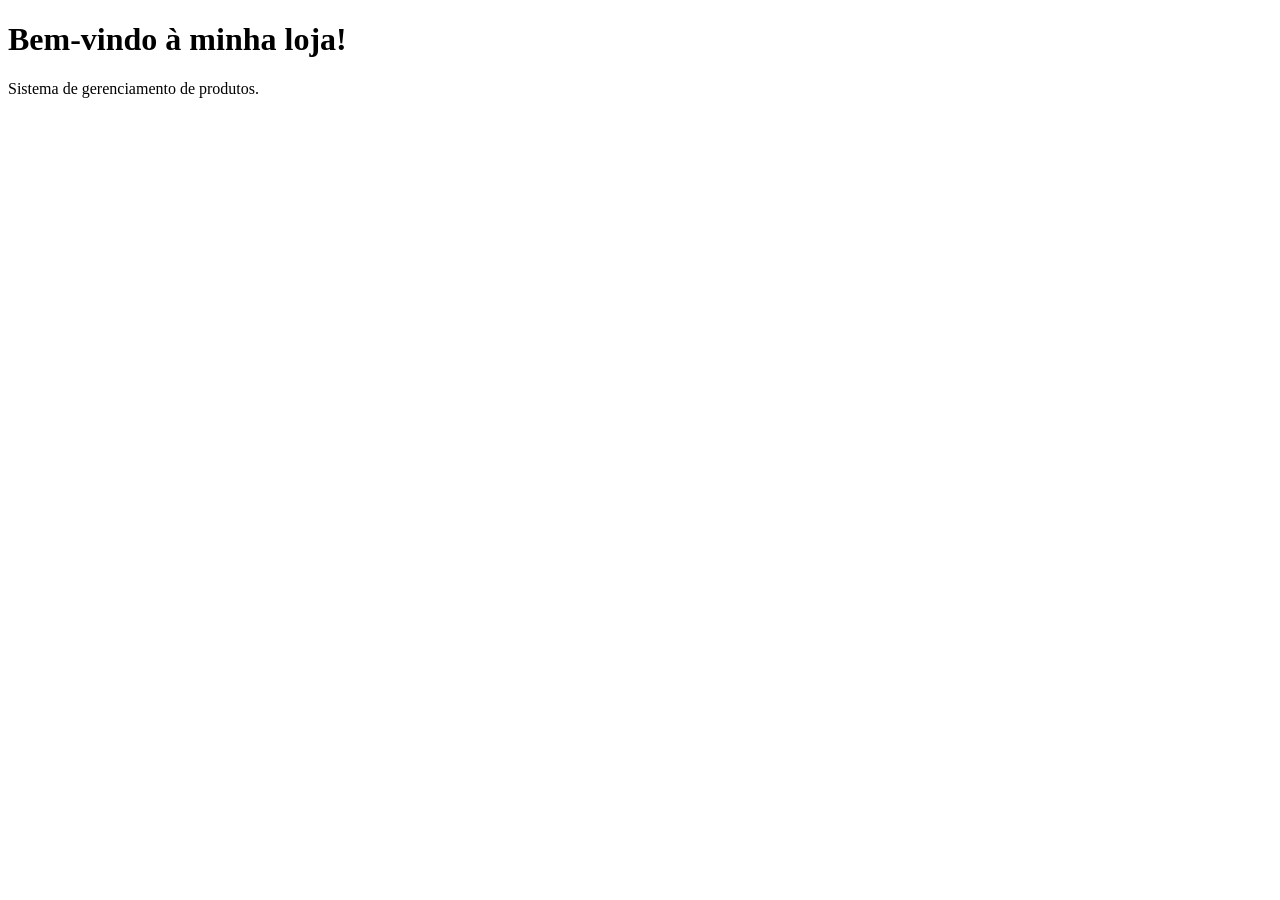
<file: Flask/loja_flask/templates/index.html>
<!DOCTYPE html>
<html lang="pt-BR">
<head>
    <meta charset="UTF-8">
    <meta name="viewport" content="width=device-width, initial-scale=1.0">
    <title>Minha loja</title>
</head>
<body>
    <h1>Bem-vindo à minha loja!</h1>
<p> Sistema de gerenciamento de produtos.</p>
</body>
</html>
</file>
